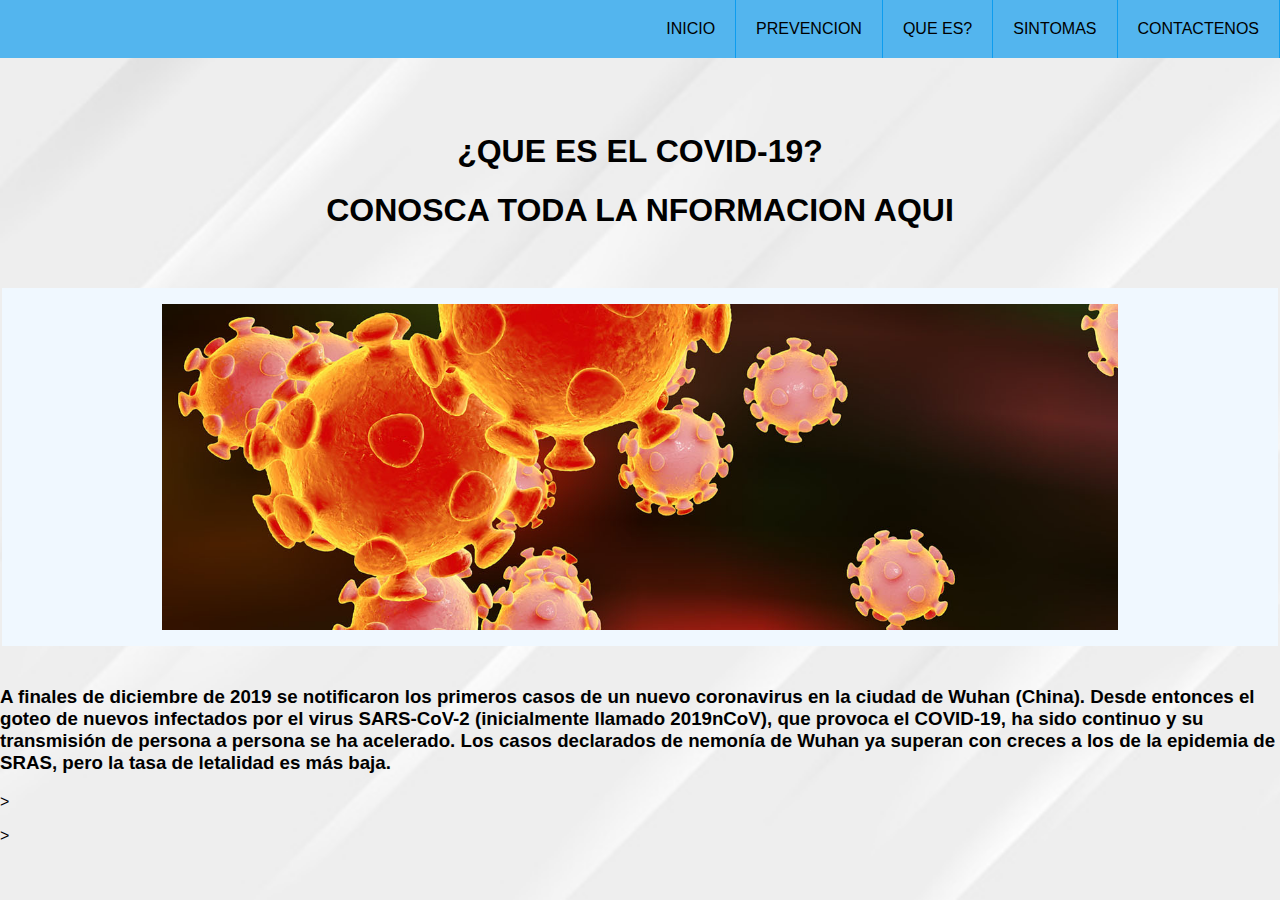
<file: index.html>
<!DOCTYPE html>
<html lang="en">
<head>
    <meta charset="UTF-8">
    <meta name="viewport" content="width=device-width, initial-scale=1.0">
    <link rel="stylesheet" href="estilo.css">
    <title>index</title>
</head>
<body>
    <header>
        <input type="checkbox" id="btn-menu">
        <label for="btn-menu"><img src="img/menu.jpg" alt=""></label>
<nav class="menu">
    <ul>
        <li><a href="index.html">INICIO</a></li>
        <li><a href="prevenciones.html">PREVENCION</a></li>
        <li><a href="quees.html">QUE ES?</a></li>
        <li><a href="sintomas.html">SINTOMAS</a></li>
        <li><a href="contactenos.html">CONTACTENOS</a></li>
    </ul>

</nav>
    </header><br><br><br>
    <h1><center>¿QUE ES EL COVID-19?</center></h1>
    <h1><center>CONOSCA TODA LA NFORMACION AQUI</center></h1><br><br>
    <section>
        <figure class="contendor-img"><center><img src="img/coronavirus-image-iStock-628925532-full-width-wide.jpg" ></center></figure>
    </section>

    <div>
        <p><h3>
            <br>
            A finales de diciembre de 2019 se notificaron los primeros casos de un nuevo coronavirus en la ciudad de Wuhan (China). Desde entonces el goteo de nuevos infectados por el virus SARS-CoV-2 (inicialmente llamado 2019nCoV), que provoca el COVID-19, ha sido continuo y su transmisión de persona a persona se ha acelerado. Los casos declarados de nemonía de Wuhan ya superan con creces a los de la epidemia de SRAS, pero la tasa de letalidad es más baja.
              </br>
           </h3>>
        </p>>
    </div>
</body>
</html>
</file>
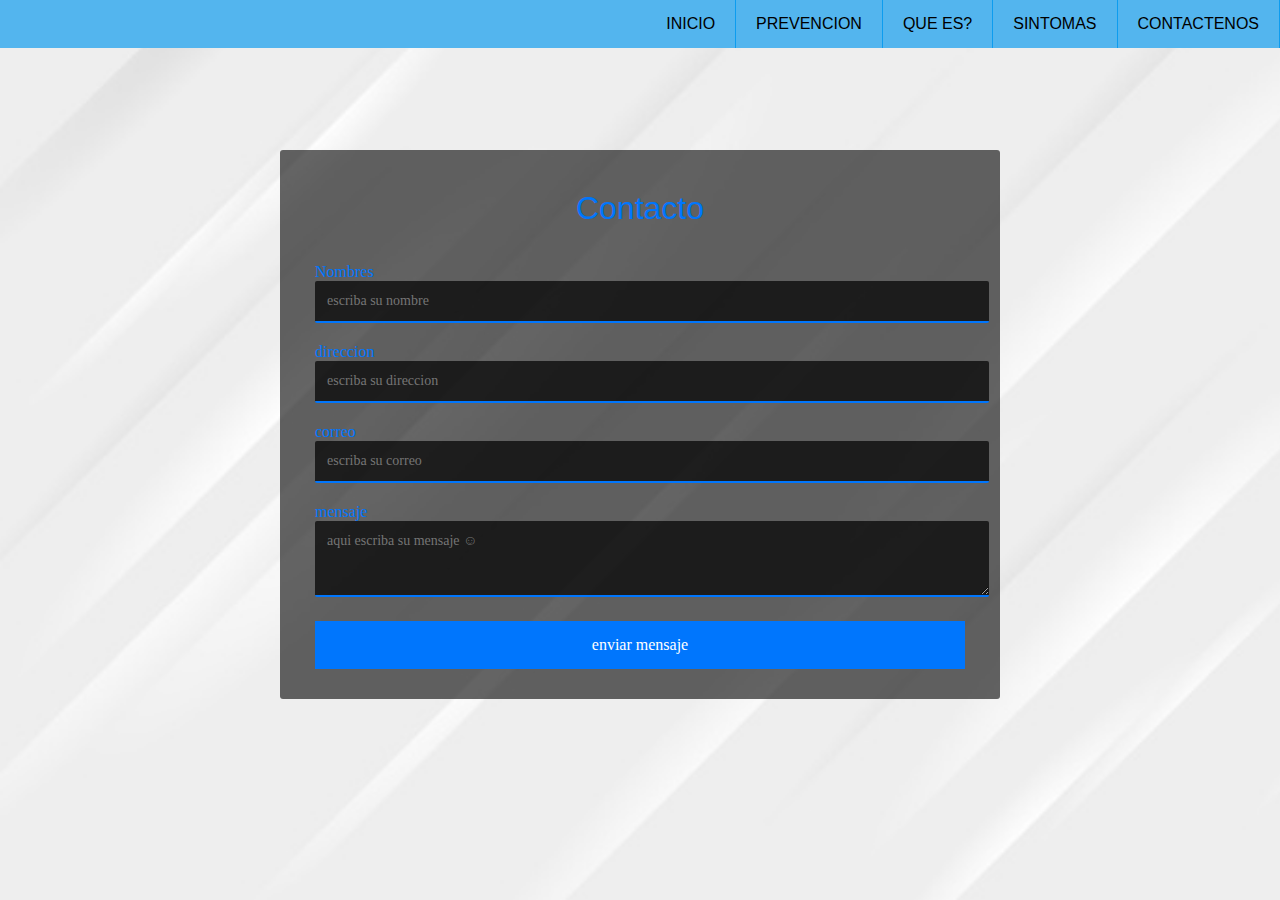
<file: contactenos.html>
<!DOCTYPE html>
<html lang="es">
<head>
    <meta charset="UTF-8">
    <meta name="viewport" content="width=device-width, initial-scale=1.0">
    <link rel="stylesheet" href="esticontacto.css">
    <title>contacto</title>
</head>
<body>
    <header>
        <input type="checkbox" id="btn-menu">
        <label for="btn-menu"><img src="img/menu.jpg" alt=""></label>
<nav class="menu">
    <ul>
        <li><a href="index.html">INICIO</a></li>
        <li><a href="prevenciones.html">PREVENCION</a></li>
        <li><a href="quees.html">QUE ES?</a></li>
        <li><a href="sintomas.html">SINTOMAS</a></li>
        <li><a href="contactenos.html">CONTACTENOS</a></li>
    </ul>

</nav>
    </header><br><br><br><br>

    <div class="contenedor">
        <form action="" class="form">
            <div class="form-header">
                <h1 class="form-title">C<span>ontacto</span></h1>
            </div>
            <label for="nombre" class="form-label">Nombres</label>
            <input type="text" id="nombre" class="form-input" placeholder="escriba su nombre" required>

            <label for="direccion" class="form-label">direccion</label>
            <input type="text" id="direccion" class="form-input" placeholder="escriba su direccion" >

            <label for="correo" class="form-label">correo</label>
            <input type="text" id="correo" class="form-input" placeholder="escriba su correo" required>
             
            <label for="mensaje" class="form-label">mensaje</label>
            <textarea  id="mensaje" class="form-textarea" placeholder="aqui escriba su mensaje ☺" required></textarea>
          <input type="submit" class="btn-submit" value="enviar mensaje">

        </form>
    </div>
</body>
</html>
</file>
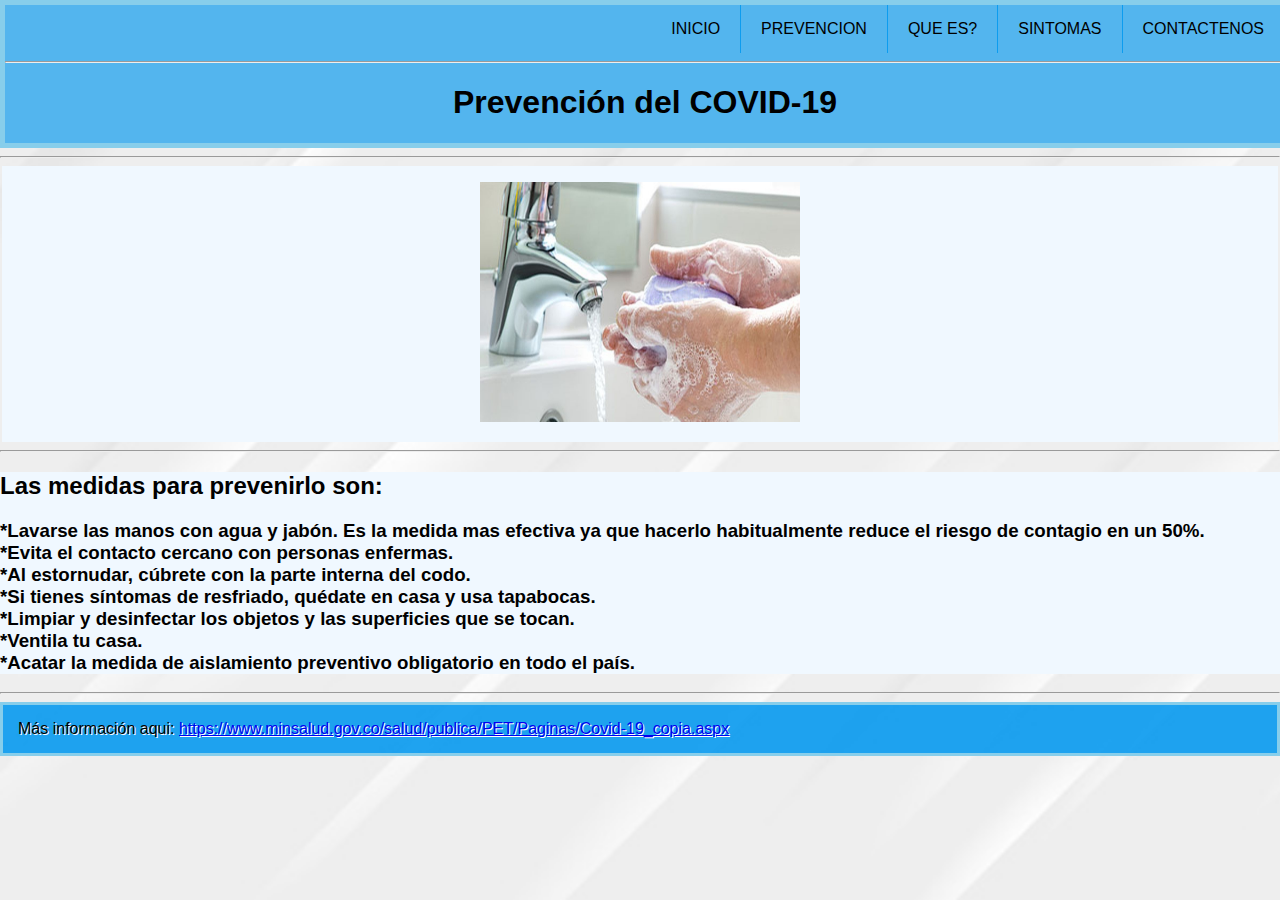
<file: prevenciones.html>
<!DOCTYPE html>
<html lang="es">
<head>
    <meta charset="UTF-8">
    <meta name="viewport" content="width=device-width, initial-scale=1.0">
    <link rel="stylesheet" href="prevencion.css">
    <title>Prevención</title>
</head>
<body>
    <header>
        <input type="checkbox" id="btn-menu">
        <label for="btn-menu"><img src="img/menu.jpg" alt=""></label>
<nav class="menu">
    <ul>
        <li><a href="index.html">INICIO</a></li>
        <li><a href="prevenciones.html">PREVENCION</a></li>
        <li><a href="quees.html">QUE ES?</a></li>
        <li><a href="">SINTOMAS</a></li>
        <li><a href="contactenos.html">CONTACTENOS</a></li>
    </ul>

</nav><hr>
        <h1> <center>Prevención del COVID-19</center></h1>
    </header><hr>
<section>
    <figure> <center><img src="img/GUX7VRAB7JBWPKQJPAO6NDQIFU.jpg" width="320" height="240"></figure></center>
</section><hr>
<div>
<h2>Las medidas para prevenirlo son:</h2>
<p><h3>*Lavarse las manos con agua y jabón. Es la medida mas efectiva ya que hacerlo habitualmente reduce el riesgo de contagio en un 50%.<br>
*Evita el contacto cercano con personas enfermas.<br>
*Al estornudar, cúbrete con la parte interna del codo.<br>
*Si tienes síntomas de resfriado, quédate en casa y usa tapabocas.<br>
*Limpiar y desinfectar los objetos y las superficies que se tocan.<br>
*Ventila tu casa.<br>
*Acatar la medida de aislamiento preventivo obligatorio en todo el país.<br>
</p></h3>
</div>
<hr>
<footer>
   Más información aqui: <a href="https://www.minsalud.gov.co/salud/publica/PET/Paginas/Covid-19_copia.aspx"> https://www.minsalud.gov.co/salud/publica/PET/Paginas/Covid-19_copia.aspx</a>
     </footer> 
</body>
</html>
</file>
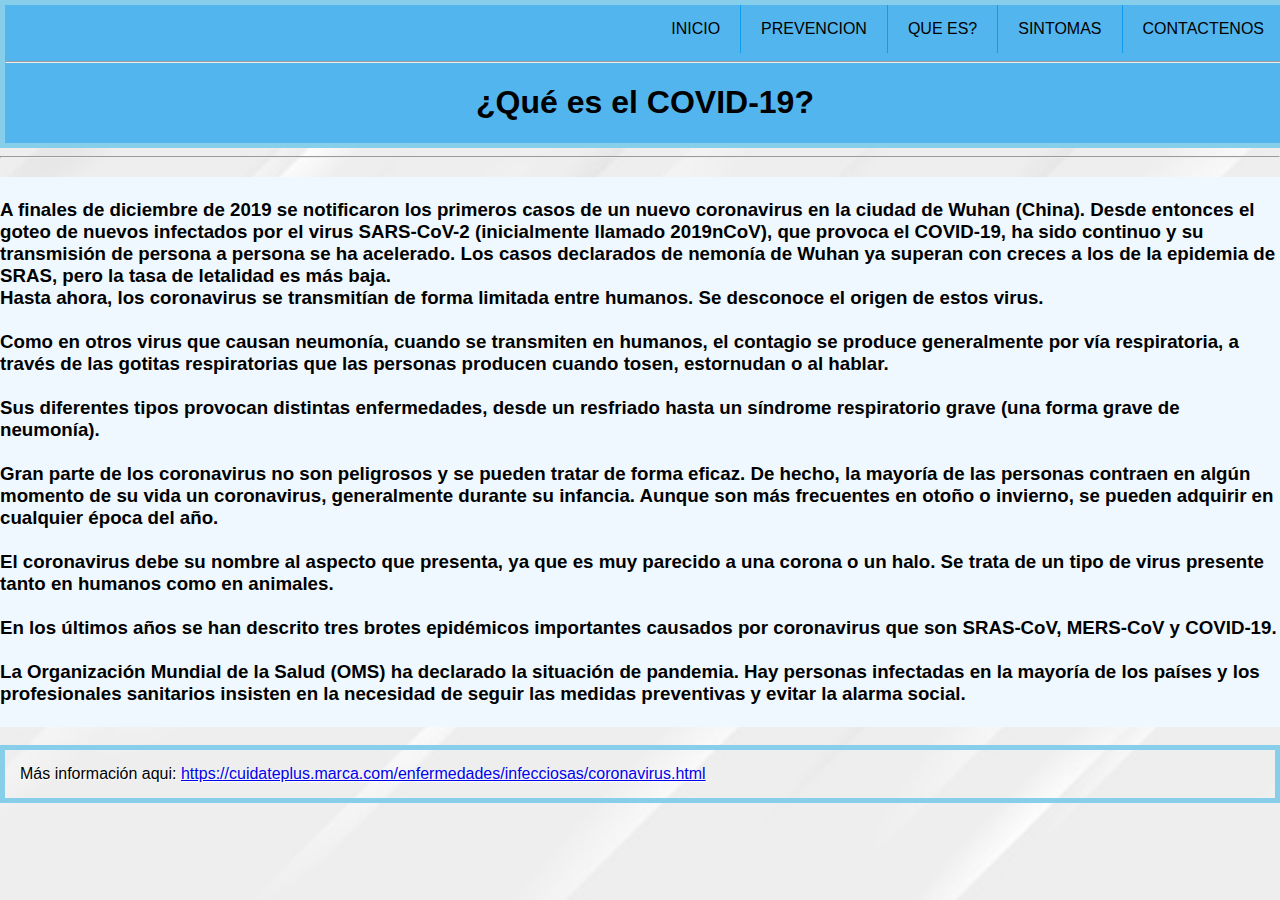
<file: quees.html>
<!DOCTYPE html>
<html lang="es">
<head>
    <meta charset="UTF-8">
    <meta name="viewport" content="width=device-width, initial-scale=1.0">
    <link rel="stylesheet" href="quees.css">
    <title>Que es</title>
</head>
<body>
    <header>
        <input type="checkbox" id="btn-menu">
        <label for="btn-menu"><img src="img/menu.jpg" alt=""></label>
<nav class="menu">
    <ul>
        <li><a href="index.html">INICIO</a></li>
        <li><a href="prevenciones.html">PREVENCION</a></li>
        <li><a href="quees.html">QUE ES?</a></li>
        <li><a href="sintomas.html">SINTOMAS</a></li>
        <li><a href="contactenos.html">CONTACTENOS</a></li>
    </ul>

</nav><hr>
        <h1><center>¿Qué es el COVID-19?</center></h1>
    </header><hr>
    <div>
        <p><h3>
            <br>
            A finales de diciembre de 2019 se notificaron los primeros casos de un nuevo coronavirus en la ciudad de Wuhan (China). Desde entonces el goteo de nuevos infectados por el virus SARS-CoV-2 (inicialmente llamado 2019nCoV), que provoca el COVID-19, ha sido continuo y su transmisión de persona a persona se ha acelerado. Los casos declarados de nemonía de Wuhan ya superan con creces a los de la epidemia de SRAS, pero la tasa de letalidad es más baja.
            <br>
            Hasta ahora, los coronavirus se transmitían de forma limitada entre humanos. Se desconoce el origen de estos virus. <br>
            <br>
            Como en otros virus que causan neumonía, cuando se transmiten en humanos, el contagio se produce generalmente por vía respiratoria, a través de las gotitas respiratorias que las personas producen cuando tosen, estornudan o al hablar. <br>
            <br>
            Sus diferentes tipos provocan distintas enfermedades, desde un resfriado hasta un síndrome respiratorio grave (una forma grave de neumonía). <br>
            <br>
            Gran parte de los coronavirus no son peligrosos y se pueden tratar de forma eficaz. De hecho, la mayoría de las personas contraen en algún momento de su vida un coronavirus, generalmente durante su infancia. Aunque son más frecuentes en otoño o invierno, se pueden adquirir en cualquier época del año. <br>
            <br>
            El coronavirus debe su nombre al aspecto que presenta, ya que es muy parecido a una corona o un halo. Se trata de un tipo de virus presente tanto en humanos como en animales. <br>
            <br>
            En los últimos años se han descrito tres brotes epidémicos importantes causados por coronavirus que son SRAS-CoV, MERS-CoV y COVID-19. <br>
            <br>
            La Organización Mundial de la Salud (OMS) ha declarado la situación de pandemia. Hay personas infectadas en la mayoría de los países y los profesionales sanitarios insisten en la necesidad de seguir las medidas preventivas y evitar la alarma social. <br>
            <br>
        </h3></p>
    </div>
    <footer>
        Más información aqui: <a href="https://cuidateplus.marca.com/enfermedades/infecciosas/coronavirus.html">https://cuidateplus.marca.com/enfermedades/infecciosas/coronavirus.html</a>
    </footer>
</body>
</html>
</file>
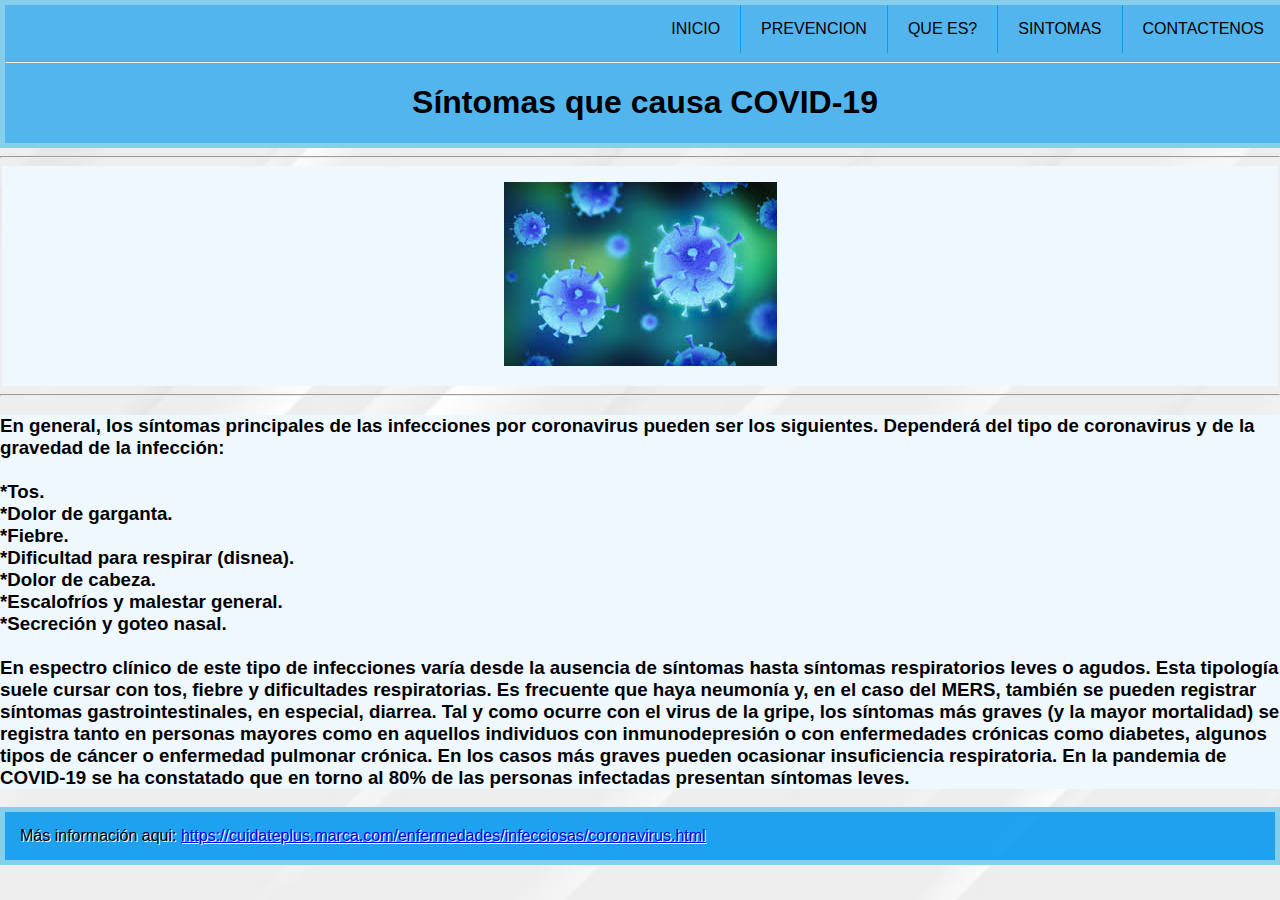
<file: sintomas.html>
<!DOCTYPE html>
<html lang="es">
<head>
    <meta charset="UTF-8">
    <meta name="viewport" content="width=device-width, initial-scale=1.0">
    <link rel="stylesheet" href="sintomas.css">
    <title>Sintomas</title>
</head>
<body>
    <header>
        <input type="checkbox" id="btn-menu">
        <label for="btn-menu"><img src="img/menu.jpg" alt=""></label>
<nav class="menu">
    <ul>
        <li><a href="index.html">INICIO</a></li>
        <li><a href="prevenciones.html">PREVENCION</a></li>
        <li><a href="quees.html">QUE ES?</a></li>
        <li><a href="sintomas.html">SINTOMAS</a></li>
        <li><a href="contactenos.html">CONTACTENOS</a></li>
    </ul>

</nav><hr>
        <h1> <center>Síntomas que causa COVID-19</center></h1>
    </header><hr>
    <section>
        <figure><center><img src="img/3a6017b7-3fab-4528-8747-6bb805abf824.jfif" ></center></figure>
    </section><hr>
    <div>
        <p><h3>
         En general, los síntomas principales de las infecciones por coronavirus pueden ser los siguientes. Dependerá del tipo de coronavirus y de la gravedad de la infección: <br>
          <br>
         *Tos. <br>
 
         *Dolor de garganta. <br>
 
         *Fiebre. <br>
 
         *Dificultad para respirar (disnea). <br>
 
         *Dolor de cabeza. <br>
 
         *Escalofríos y malestar general. <br>
 
         *Secreción y goteo nasal. <br>
          <br>
         En espectro clínico de este tipo de infecciones varía desde la ausencia de síntomas hasta síntomas respiratorios leves o agudos.
         Esta tipología suele cursar con tos, fiebre y dificultades respiratorias.
         Es frecuente que haya neumonía y, en el caso del MERS, también se pueden registrar síntomas gastrointestinales, en especial, diarrea. 
         Tal y como ocurre con el virus de la gripe, los síntomas más graves (y la mayor mortalidad) se registra tanto 
         en personas mayores como en aquellos individuos con inmunodepresión o con enfermedades crónicas como diabetes,
         algunos tipos de cáncer o enfermedad pulmonar crónica. En los casos más graves pueden ocasionar insuficiencia respiratoria.
         En la pandemia de COVID-19 se ha constatado que en torno al 80% de las personas infectadas presentan síntomas leves.

        </h3></p>
    </div>
    <footer>
       Más información aqui: <a href="https://cuidateplus.marca.com/enfermedades/infecciosas/coronavirus.html">https://cuidateplus.marca.com/enfermedades/infecciosas/coronavirus.html</a>
    </footer>
</body>
</html>
</file>
<file: estilo.css>
footer{
    border: solid 5px skyblue;
    background-color:rgba(6, 153, 238, 0.897); 
    padding: 15px; 
    text-shadow: 1px 1px white; 
}
body{
    margin: 0;
    font-family: sans-serif;
    background: url(img/fondo.jpg); 
    -webkit-background-size: cover;
    background-attachment: fixed;
}
.contenedor-img{
    background-color: white;
    width: 50%;
}
img{
    width: 100%;
}
section{
    list-style-type: none;
    margin: 2px;
    padding: o;
    overflow: hidden;
    background-color:aliceblue;
}
.con:hover .zoom{
    transition: transform .2s;
    transform: scale(1.5); 
}
.con{
    overflow:hidden;
}
header{
    width: 100%;
    background: rgb(83, 181, 238);
}

#btn-menu{
    display: none;
}

header label{
    display: none; 
    width: 32px;
    height: 32px;
    padding: 11px;
    border-right: 1px solid black;
}
header label:hover{
    cursor: pointer;
    background: rgba(0, 0, 0, 0.3);
}
.menu ul{
    margin: 0;
    list-style: none;
    padding: 0;
    display: flex;
    
    justify-content: flex-end
    
}
.menu li{
    border-right: 1px solid rgba(6, 153, 238, 0.897);
}
.menu li:hover{
    background: rgba(0, 0, 0, 0.3);
}
.menu li a {
    display: block;
    padding: 20px 20px;
    color: black;
    text-decoration: none  ;
}

@media (max-width: 767px){
    header label{
        display: block;
    }
    .menu{
        position: absolute;
        background: rgb(83, 181, 238);
        width: 30%;
        margin-left: -70%;
        transition: all 0.5s;
    }
    .menu ul {
        flex-direction: column;  
    }
    .menu li{
        border-top: 1px solid black;
    }
    #btn-menu:checked ~ .menu {
        margin: 0;

    }
}
img {
    display: block;
    margin: 0 auto;
    max-width: 100%;
    width: 80%;
  }
</file>
<file: esticontacto.css>
footer{
    border: solid 5px skyblue;
    background-color:rgba(6, 153, 238, 0.897); 
    padding: 15px; 
    text-shadow: 1px 1px white; 
}
body{
    margin: 0;
    font-family: sans-serif;
    background: url(img/fondo.jpg); 
    -webkit-background-size: cover;
    background-attachment: fixed;
}
.contenedor-img{
    background-color: white;
    width: 50%;
}
img{
    width: 100%;
}
section{
    list-style-type: none;
    margin: 2px;
    padding: o;
    overflow: hidden;
    background-color:aliceblue;
}
.con:hover .zoom{
    transition: transform .2s;
    transform: scale(1.5); 
}
.con{
    overflow:hidden;
}
header{
    width: 100%;
    background: rgb(83, 181, 238);
}

#btn-menu{
    display: none;
}

header label{
    display: none; 
    width: 32px;
    height: 32px;
    padding: 11px;
    border-right: 1px solid black;
}
header label:hover{
    cursor: pointer;
    background: rgba(0, 0, 0, 0.3);
}
.menu ul{
    margin: 0;
    list-style: none;
    padding: 0;
    display: flex;
    
    justify-content: flex-end
    
}
.menu li{
    border-right: 1px solid rgba(6, 153, 238, 0.897);
}
.menu li:hover{
    background: rgba(0, 0, 0, 0.3);
}
.menu li a {
    display: block;
    padding: 15px 20px;
    color: black;
    text-decoration: none  ;
}

@media (max-width: 767px){
    header label{
        display: block;
    }
    .menu{
        position: absolute;
        background: rgb(83, 181, 238);
        width: 30%;
        margin-left: -70%;
        transition: all 0.5s;
    }
    .menu ul {
        flex-direction: column;  
    }
    .menu li{
        border-top: 1px solid black;
    }
    #btn-menu:checked ~ .menu {
        margin: 0;

    }
}
img {
    display: block;
    margin: 0 auto;
    max-width: 100%;
    width: 80%;
  }

.contenedor .form .form-header .form-title{
    font-weight: normal;
    font-family: sans-serif;
    color:  rgb(0, 118, 253);
    text-align: center;
    padding: 14px 0;
}
.contenedor .form .form-header .form-title span{
    color:  rgb(0, 118, 253);
}
.contenedor .form{
    background: rgb(0, 0, 0, .6);
    width: 90%;
    max-width: 650px;
    margin: auto;
    padding: 5px 35px;
    margin-top: 30px;
    padding-bottom: 30px;
    border-radius: 3px;
}
.contenedor .form .form-label {
    display: block;
    color: rgb(0, 118, 253);
    font-size: 16px;
   font-family: Roboto; 
   position: relative;
}
.contenedor .form .form-input, .form-textarea {
    background: rgba(0, 0, 0, .7);
    border: none;
    outline: none;
    border-bottom: 2px solid rgb(0, 118, 253);
    width: 100%;
    padding: 12px;
    margin-bottom: 20px;
    border-radius: 2px;
    font-size: 14px;
    color: white;
    font-family: Roboto;
}
.contenedor .form .form-textarea {
    resize: vertical;
    max-height: 150px;
    min-height: 50px;
}
.contenedor .form .btn-submit {
    width: 100%;
    font-family: Roboto;
    outline: none;
    background: rgb(0, 118, 253);
    font-size: 16px;
    border: none;
    color: white;
    padding: 15px 0;
    cursor: pointer;
    transition: all 1s ease;

}
.contenedor .form .btn-submit:hover{
    background: rgb(2, 72, 151);

}
</file>
<file: prevencion.css>
header{
    border: solid 5px skyblue ;
    background-color: rgba(6, 153, 238, 0.897);
}
section{
    list-style-type: none;
    margin: 2px;
    padding: o;
    overflow: hidden;
    background-color:aliceblue;
}
div{
    background-color: aliceblue;
}
footer{
    border: solid 3px skyblue;
    background-color:rgba(6, 153, 238, 0.897); 
    padding: 15px; 
    text-shadow: 1px 1px white;
}
body{
    margin: 0;
    font-family: sans-serif;
    background: url(img/fondo.jpg); 
    -webkit-background-size: cover;
    background-attachment: fixed;
}
header{
    width: 100%;
    background: rgb(83, 181, 238);
}

#btn-menu{
    display: none;
}

header label{
    display: none; 
    width: 32px;
    height: 32px;
    padding: 11px;
    border-right: 1px solid black;
}
header label:hover{
    cursor: pointer;
    background: rgba(0, 0, 0, 0.3);
}
.menu ul{
    margin: 0;
    list-style: none;
    padding: 0;
    display: flex;
    
    justify-content: flex-end
    
}
.menu li{
    border-right: 1px solid rgba(6, 153, 238, 0.897);
}
.menu li:hover{
    background: rgba(0, 0, 0, 0.3);
}
.menu li a {
    display: block;
    padding: 15px 20px;
    color: black;
    text-decoration: none  ;
}

@media (max-width: 767px){
    header label{
        display: block;
    }
    .menu{
        position: absolute;
        background: rgb(83, 181, 238);
        width: 30%;
        margin-left: -70%;
        transition: all 0.5s;
    }
    .menu ul {
        flex-direction: column;  
    }
    .menu li{
        border-top: 1px solid black;
    }
    #btn-menu:checked ~ .menu {
        margin: 0;

    }
}
</file>
<file: quees.css>
header{
    border: solid 5px skyblue ;
    background-color: rgba(6, 153, 238, 0.897);
}
div{
    background-color: aliceblue;
} 
footer{
    border: solid 5px skyblue;
    background-colorrgba(6, 153, 238, 0.897); 
    padding: 15px; 
    text-shadow: 1px 1px white;  
}
body{
    margin: 0;
    font-family: sans-serif;
    background: url(img/fondo.jpg); 
    -webkit-background-size: cover;
    background-attachment: fixed;
}
header{
    width: 100%;
    background: rgb(83, 181, 238);
}

#btn-menu{
    display: none;
}

header label{
    display: none; 
    width: 32px;
    height: 32px;
    padding: 11px;
    border-right: 1px solid black;
}
header label:hover{
    cursor: pointer;
    background: rgba(0, 0, 0, 0.3);
}
.menu ul{
    margin: 0;
    list-style: none;
    padding: 0;
    display: flex;
    
    justify-content: flex-end
    
}
.menu li{
    border-right: 1px solid rgba(6, 153, 238, 0.897);
}
.menu li:hover{
    background: rgba(0, 0, 0, 0.3);
}
.menu li a {
    display: block;
    padding: 15px 20px;
    color: black;
    text-decoration: none  ;
}

@media (max-width: 767px){
    header label{
        display: block;
    }
    .menu{
        position: absolute;
        background: rgb(83, 181, 238);
        width: 30%;
        margin-left: -70%;
        transition: all 0.5s;
    }
    .menu ul {
        flex-direction: column;  
    }
    .menu li{
        border-top: 1px solid black;
    }
    #btn-menu:checked ~ .menu {
        margin: 0;

    }
}
</file>
<file: sintomas.css>
header{
    border: solid 5px skyblue ;
    background-color: rgba(6, 153, 238, 0.897);
}
section{
    list-style-type: none;
    margin: 2px;
    padding: o;
    overflow: hidden;
    background-color:aliceblue;
}
div{
    background-color: aliceblue;
} 
footer{
    border: solid 5px skyblue;
    background-color:rgba(6, 153, 238, 0.897); 
    padding: 15px; 
    text-shadow: 1px 1px white; 
}
body{
    margin: 0;
    font-family: sans-serif;
    background: url(img/fondo.jpg); 
    -webkit-background-size: cover;
    background-attachment: fixed;
}
header{
    width: 100%;
    background: rgb(83, 181, 238);
}

#btn-menu{
    display: none;
}

header label{
    display: none; 
    width: 32px;
    height: 32px;
    padding: 11px;
    border-right: 1px solid black;
}
header label:hover{
    cursor: pointer;
    background: rgba(0, 0, 0, 0.3);
}
.menu ul{
    margin: 0;
    list-style: none;
    padding: 0;
    display: flex;
    
    justify-content: flex-end
    
}
.menu li{
    border-right: 1px solid rgba(6, 153, 238, 0.897);
}
.menu li:hover{
    background: rgba(0, 0, 0, 0.3);
}
.menu li a {
    display: block;
    padding: 15px 20px;
    color: black;
    text-decoration: none  ;
}

@media (max-width: 767px){
    header label{
        display: block;
    }
    .menu{
        position: absolute;
        background: rgb(83, 181, 238);
        width: 30%;
        margin-left: -70%;
        transition: all 0.5s;
    }
    .menu ul {
        flex-direction: column;  
    }
    .menu li{
        border-top: 1px solid black;
    }
    #btn-menu:checked ~ .menu {
        margin: 0;

    }
}
</file>
